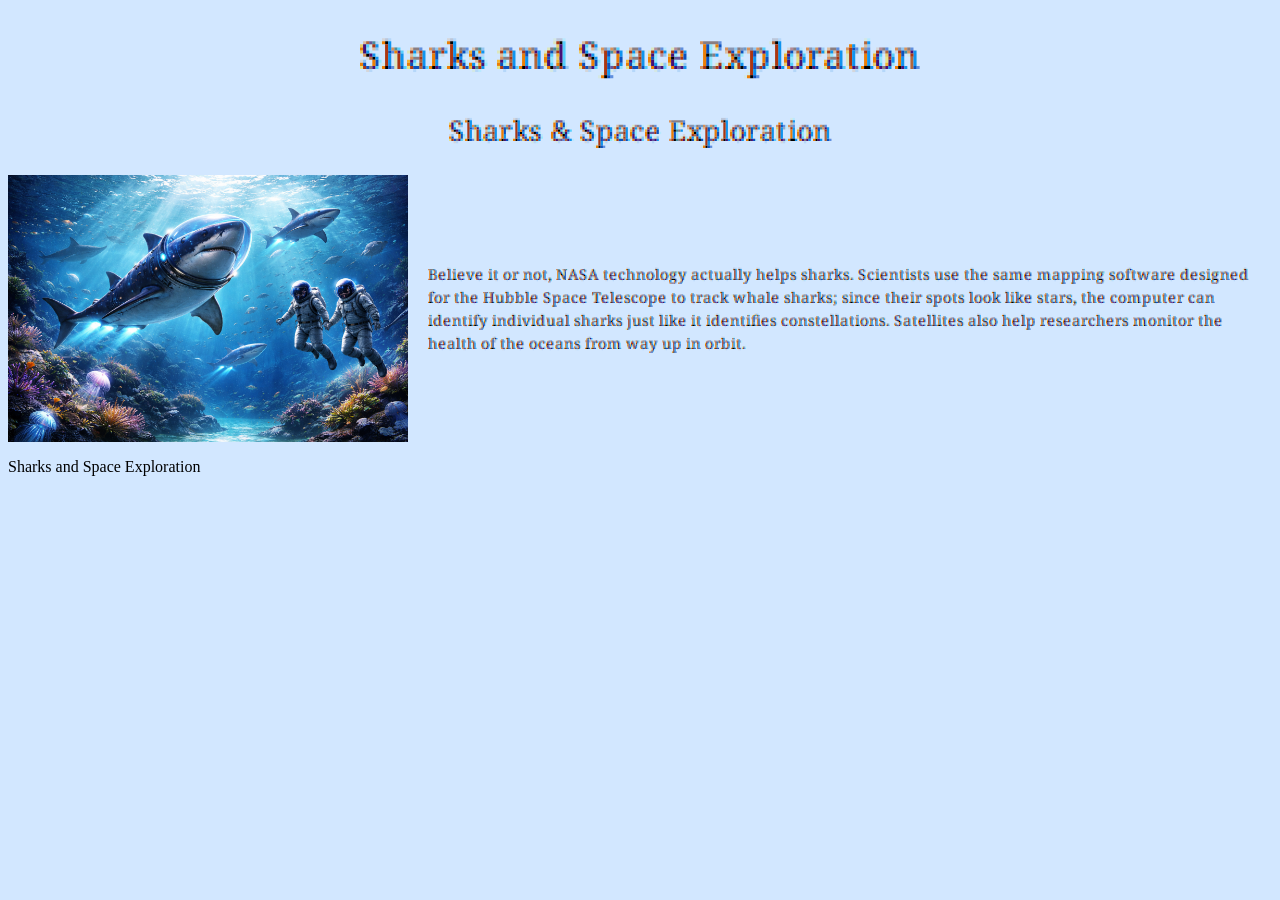
<file: Mix_Match Website/index.html>
<!-- Make a Sic-Fi website about sharks and space exploration-->
<!DOCTYPE html>
<html lang="en">
<head>
    <meta charset="UTF-8">
    <meta name="viewport" content="width=device-width, initial-scale=1.0">
    <title>Sharks and Space Exploration</title>
    <link rel="stylesheet" href="style.css">
    <link rel="preconnect" href="https://fonts.googleapis.com">
<link rel="preconnect" href="https://fonts.gstatic.com" crossorigin>
<link href="https://fonts.googleapis.com/css2?family=Coral+Pixels&display=swap" rel="stylesheet">
</head>
<body>
    <h1>Sharks and Space Exploration</h1>
    <h2>Sharks &  Space Exploration</h2>
<div class="container">
<img class="sharkimage" src="ChatGPT Image Apr 13, 2026, 09_16_11 AM.png" width="400">
<p class="sharkspacetext">Believe it or not, NASA technology actually helps sharks. Scientists use the same mapping software designed for the Hubble Space Telescope to track whale sharks; since their spots look like stars, the computer can identify individual sharks just like it identifies constellations. Satellites also help researchers monitor the health of the oceans from way up in orbit. 
</div>
<p> Sharks and Space Exploration</p>
</body>
</html>
</file>
<file: Mix_Match Website/style.css>
.coral-pixels-regular {
    font-family: "Coral Pixels", serif;
    font-weight: 400;
    font-style: normal;
  }

  
h1{
    color:#f0f8ff;
    font-family: "Coral Pixels", serif;
    text-align: center;
    font-size: 40px;
}

h2{
    font-family: "Coral Pixels", serif;
    text-align: center;
    font-size: 30px;
}

body{
    background-color: #d2e7ff;
}

.sharkspacetext{
    display:inline-block;
    font-family: "Coral Pixels", serif;
}
.sharkimage{
    display:inline-block;
    vertical-align:middle;
}
.container{
    display:flex;
    align-items:center;
    gap:20px;
}
</file>
